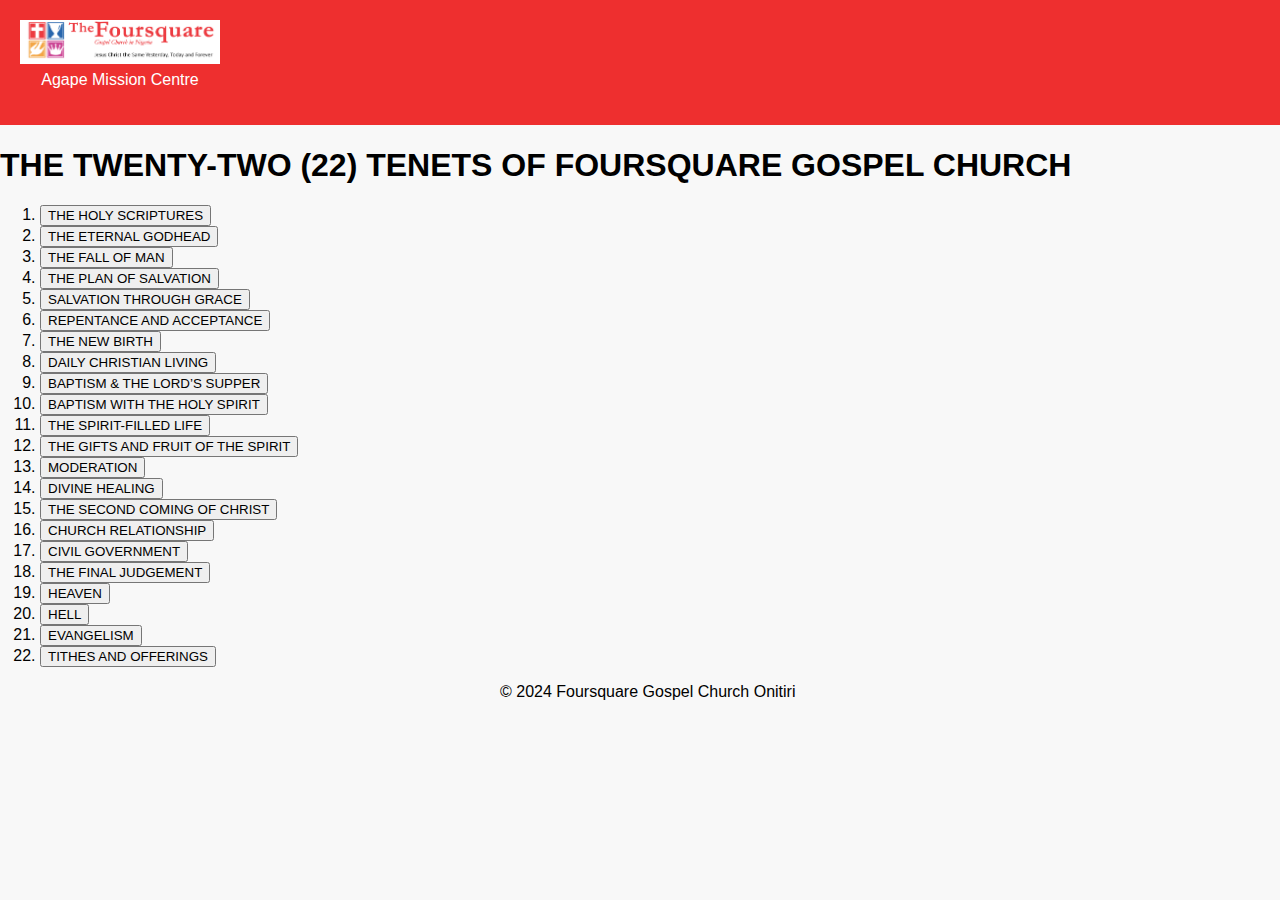
<file: believe.html>
<!DOCTYPE html>
<html lang="en">
    <head>
        <meta charset="UTF-8">
        <meta name="viewport" content="width=device-width, initial-scale=1.0">
        <title>Foursquare Gospel Church Onitiri</title>
        <link rel="stylesheet" href="https://cdnjs.cloudflare.com/ajax/libs/font-awesome/5.15.4/css/all.min.css">
        <link rel="stylesheet" href="styles.css">
        <link rel="icon" type="image/x-icon" href="/media/logoforbar.jpg">
    
    </head>
    <body>
        <header>
            <div class="logo">
                <a href="index.html">
                    <img src="media/flogo.png" alt="Foursquare Gospel Church Onitiri Logo">
                </a>
                <p class="ChurchName">Agape Mission Centre</p>
            </div>
    </header>

    <div class="beliefs">
        <h1>THE TWENTY-TWO (22) TENETS OF FOURSQUARE GOSPEL CHURCH</h1>
        <ol>
            <!-- Tenet 1 -->
            <li>
                <button class="toggle-btn">THE HOLY SCRIPTURES</button>
                <div class="content">
                    <p>We believe that the Bible is God-inspired; perfect, with no mistakes; that God told certain men thousands 
                        of years ago what to write in it; that it is there to help us and to show everybody Jesus-the Son of God, 
                        the Savior of mankind; that it tells people how to live and be saved. (Matt. 24:35; 2 Timothy 3:16,17; Psa. 119:105; 2Pet.
                         1:19-21; 2Tim. 2:15)</p>
                </div>
            </li>
            <!-- Tenet 2 -->
            <li>
                <button class="toggle-btn">THE ETERNAL GODHEAD</button>
                <div class="content">
                    <p>We believe that there is one God, Creator of the universe, eternal, holy, loving, all-powerful and 
                        deserving of our praise and thanks; and that, in the unity of Godhead, there are three, equal and divine: the Father, the 
                        Son and the Holy Spirit;
                    The Father the King of the Universe, full of Glory and Majesty, whose justice demands that sin be punished, but whose love sent His own Son 
                    to take that punishment for us.
                    The Son Jesus Christ, who has always been with the Father, who was born to the virgin Mary by the power of God in Israel about 
                    2000 years ago, who taught and healed people, who died on the cross to take away sins, who lived again to defeat death, who lives 
                    with those who believe in him and defends them in heaven.
                    The Holy Spirit the Spirit of God, always with the Father and Son, but now also with believers in Christ, sent by him to guide and 
                    help them and also in the world to draw people to God and salvation. (Deut. 6:4; John 1:1-3; Matt.1: 23; 1John 5:7; Isa.9: 6; 
                    2 Corinthians 13:14; 1Jn. 5:7)</p>
                </div>
            </li>
            <!-- Tenet 3 -->
            <li>
                <button class="toggle-btn">THE FALL OF MAN</button>
                <div class="content">
                    <p>We believe that man was created in the image of God, but that by voluntary disobedience he fell from perfection. 
                        (Gen1: 27; Gen 3:1-24; Rom. 5:12; Rom. 5:19)</p>
                </div>
            </li>
            <!-- Tenet 4 -->
            <li>
                <button class="toggle-btn">THE PLAN OF SALVATION</button>
                <div class="content">
                    <p>We believe that while we were yet sinners Christ died for us, signing the pardon of all who believe on Him-Jesus.
                         (John 3:16; Romans 5:8; Isa. 55:7; Heb. 7:25;)</p>
                </div>
            </li>
            <!-- Tenet 5 -->
            <li>
                <button class="toggle-btn">SALVATION THROUGH GRACE</button>
                <div class="content">
                    <p>We believe that we have no righteousness and must come to God pleading the righteousness of Christ (Ephesians 2:8;
                        Rom. 3:10; Rom. 3:23; Isa. 64:6; John 6:47; Eph. 2:13)</p>
                </div>
            </li>
            <!-- Tenet 6 -->
            <li>
                <button class="toggle-btn">REPENTANCE AND ACCEPTANCE</button>
                <div class="content">
                    <p>We believe that upon sincere repentance, and a whole-hearted acceptance of Christ, we are justified before God (I John 1:9; 
                        Rom. 5:1,2; Rom. 8:1; Luke 1:77-79; 2 Corinthians 5:17; Galatians 2:20)</p>
                </div>
            </li>
            <!-- Tenet 7 -->
            <li>
                <button class="toggle-btn">THE NEW BIRTH</button>
                <div class="content">
                    <p>We believe that the change, which takes place in the heart and life at conversion, is a very real one (John 3:3; 2Cor. 5:17; 
                        John 15:19; Gal. 2:20; Psa. 1:1,2)</p>
                </div>
            </li>
            <!-- Tenet 8 -->
            <li>
                <button class="toggle-btn">DAILY CHRISTIAN LIVING</button>
                <div class="content">
                    <p>We believe that it is the will of God that we be sanctified daily, growing constantly in the faith (Hebrews 6:1; 
                        1Thess. 4:3; 2Cor. 7:1; Heb. 6:1; Rom. 8:5; Isa. 35:8)</p>
                </div>
            </li>
            <!-- Tenet 9 -->
            <li>
                <button class="toggle-btn">BAPTISM & THE LORD’S SUPPER</button>
                <div class="content">
                    <p>We believe that baptism by immersion in water is a sign to the world of our new birth; that,
                         just as Christ was placed in consider our old self and nature dead and so are we “buried” in water and come up again to eternal life.
                          (Matt.28: 19;Rom.6:4; Acts 2:41).</p>
                    <p>We believe in the commemoration of the Lord’s Supper by the symbolic use of the bread and juice of the vine (I Corinthians 11:24, 25; 
                        1Cor. 11:26; 1Cor. 11; 28; 2Cor. 13:5).</p>
                </div>
            </li>
            <!-- Tenet 10 -->
            <li>
                <button class="toggle-btn">BAPTISM WITH THE HOLY SPIRIT</button>
                <div class="content">
                    <p>We believe that the Baptism with the Holy Spirit is to endue the believer with power; and that His incoming is after the same manner 
                        as in Bible days (Acts 2:4).</p>
                </div>
            </li>
            <!-- Tenet 11 -->
            <li>
                <button class="toggle-btn">THE SPIRIT-FILLED LIFE</button>
                <div class="content">
                    <p>We believe that it is the will of God that we walk in the Spirit daily (Ephesians 4:30-32).</p>
                </div>
            </li>
            <!-- Tenet 12 -->
            <li>
                <button class="toggle-btn">THE GIFTS AND FRUIT OF THE SPIRIT</button>
                <div class="content">
                    <p>We believe that the Holy Spirit has gifts to bestow upon the Christian; and that we should show spiritual fruit as evidence of a
                         Spirit-filled life (I Corinthians 12:1-11; Galatians 5:22).</p>
                </div>
            </li>
            <!-- Tenet 13 -->
            <li>
                <button class="toggle-btn">MODERATION</button>
                <div class="content">
                    <p>We believe that the experience and daily walk of the believer should never lead him into extremes of 
                        fanaticism (Philippians 4:5).</p>
                </div>
            </li>
            <!-- Tenet 14 -->
            <li>
                <button class="toggle-btn">DIVINE HEALING</button>
                <div class="content">
                    <p>We believe that divine healing is the power of Christ to heal the physically sick in answer to the prayer 
                        of faith (James 5:14-16).</p>
                </div>
            </li>
            <!-- Tenet 15 -->
            <li>
                <button class="toggle-btn">THE SECOND COMING OF CHRIST</button>
                <div class="content">
                    <p>We believe that the second coming of Christ is personal and imminent (I Thessalonians 4:16, 17).</p>
                </div>
            </li>
            <!-- Tenet 16 -->
            <li>
                <button class="toggle-btn">CHURCH RELATIONSHIP</button>
                <div class="content">
                    <p>We believe it is our sacred duty to identify ourselves with the visible Body of Christ (Acts 16:5; Hebrews 10:25).</p>
                </div>
            </li>
            <!-- Tenet 17 -->
            <li>
                <button class="toggle-btn">CIVIL GOVERNMENT</button>
                <div class="content">
                    <p>We believe that rulers should be upheld at all times except in things opposed to the will of God (Romans 13:1-5).</p>
                </div>
            </li>
            <!-- Tenet 18 -->
            <li>
                <button class="toggle-btn">THE FINAL JUDGEMENT</button>
                <div class="content">
                    <p>We believe that all shall stand some day before the judgment seat of God, and there receive eternal life or death 
                        (2 Corinthians 5:10).</p>
                </div>
            </li>
            <!-- Tenet 19 -->
            <li>
                <button class="toggle-btn">HEAVEN</button>
                <div class="content">
                    <p>We believe that Heaven is the glorious eternal home of born-again believers (John 14:1-3; Revelation 7:15-17).</p>
                </div>
            </li>
            <!-- Tenet 20 -->
            <li>
                <button class="toggle-btn">HELL</button>
                <div class="content">
                    <p>We believe that hell is the place of eternal torment for all who reject Christ as the Savior (Revelation 20:10,15).</p>
                </div>
            </li>
            <!-- Tenet 21 -->
            <li>
                <button class="toggle-btn">EVANGELISM</button>
                <div class="content">
                    <p>We believe that soul winning is the most important responsibility of the Church (James 5:20).</p>
                </div>
            </li>
            <!-- Tenet 22 -->
            <li>
                <button class="toggle-btn">TITHES AND OFFERINGS</button>
                <div class="content">
                    <p>We believe that the method ordained of God for the support and spread of His cause is by giving of tithes and free-will offerings 
                        (Malachi 3:10; 2 Corinthians 9:7).</p>
                </div>
            </li>
        </ol>
    </div>

    <script src="script.js"></script>
    <p class="copy">&copy; 2024 Foursquare Gospel Church Onitiri</p>
</body>
</html>
</file>
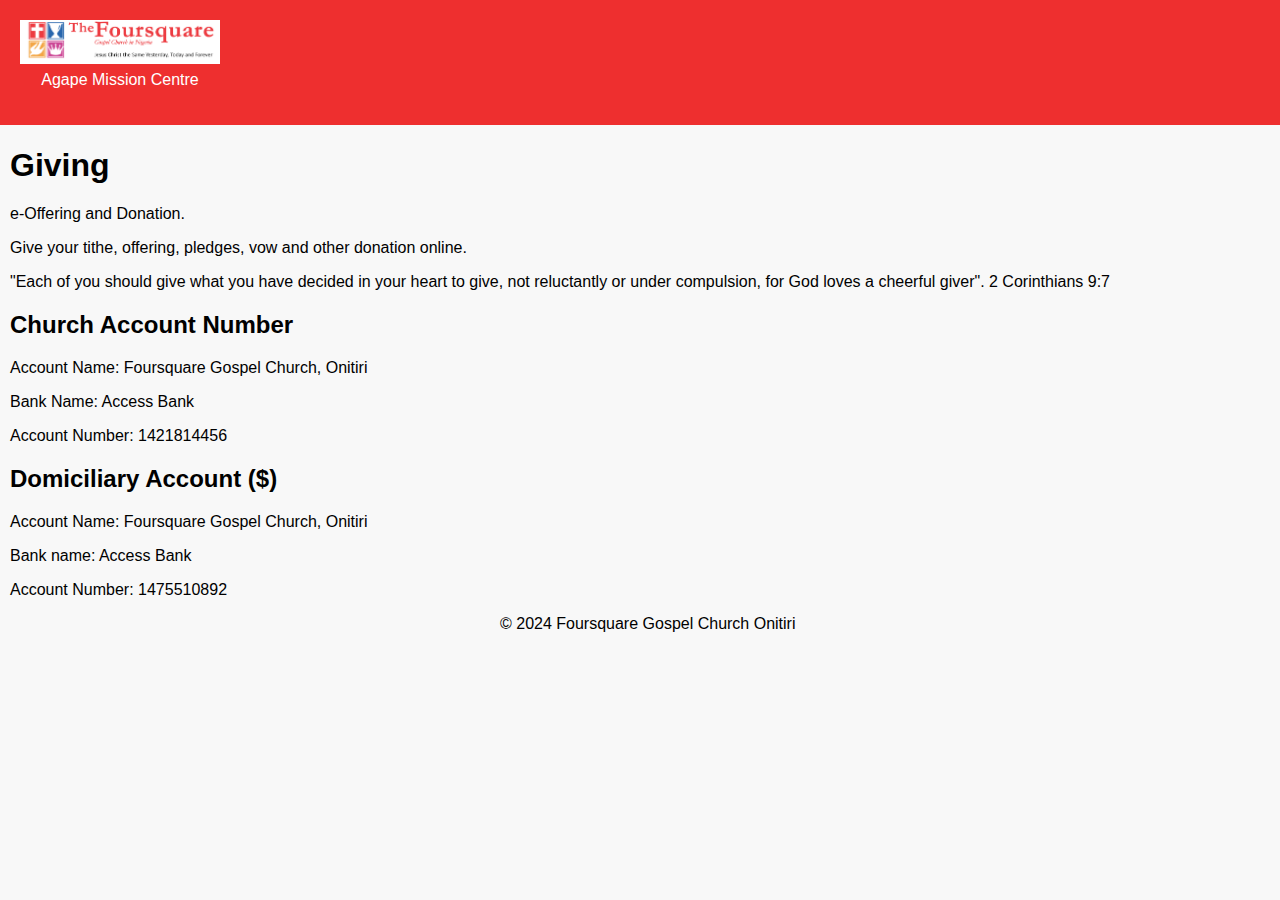
<file: giving.html>
<!DOCTYPE html>
<html lang="en">
    <head>
        <meta charset="UTF-8">
        <meta name="viewport" content="width=device-width, initial-scale=1.0">
        <title>Giving</title>
        <link rel="stylesheet" href="https://cdnjs.cloudflare.com/ajax/libs/font-awesome/5.15.4/css/all.min.css">
        <link rel="stylesheet" href="styles.css">
        <link rel="icon" type="image/x-icon" href="/media/logoforbar.jpg">
    
    </head>
    <body>
        <header>
            <div class="logo">
                <a href="index.html">
                    <img src="media/flogo.png" alt="Foursquare Gospel Church Onitiri Logo">
                </a>
                <p class="ChurchName">Agape Mission Centre</p>
            </div>
    </header>
    <div class="container">
        <h1>Giving</h1>
        <p>e-Offering and Donation.</p>
        <p>Give your tithe, offering, pledges, vow and other donation online.</p>

        <p>"Each of you should give what you have decided in your heart to give, not reluctantly or under compulsion, 
            for God loves a cheerful giver". 2 Corinthians 9:7</p>

        <div class="account">
            <h2>Church Account Number</h2>
            <p>Account Name: Foursquare Gospel Church, Onitiri</p>
            <p>Bank Name: Access Bank</p>
            <p>Account Number: 1421814456</p>
        </div>
        <div class="domiciliary-account">
            <h2>Domiciliary Account ($)</h2>
            <p>Account Name: Foursquare Gospel Church, Onitiri</p>
            <p>Bank name: Access Bank</p>
            <p>Account Number: 1475510892</p>
        </div>

       <!-- <div class="Crypto-currency-donation"> 
            <h2>You can also give in Crypto-currency</h2>
            <p>ENS</p>
            <P>fgconitiri.eth</P>
        </div>-->
        

    </div>
    <p class="copy">&copy; 2024 Foursquare Gospel Church Onitiri</p>
</body>
</html>
</file>
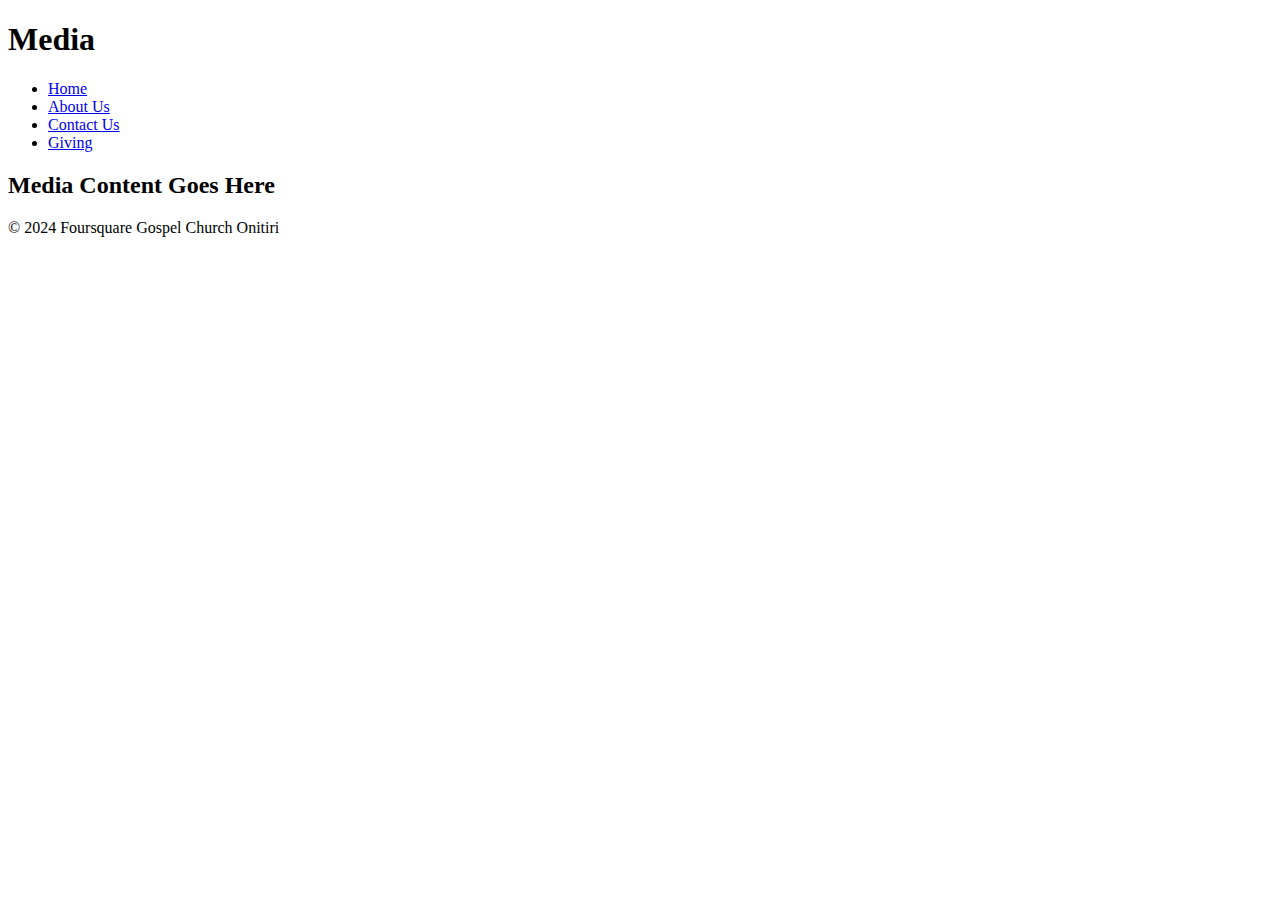
<file: media.html>
<!DOCTYPE html>
<html lang="en">
<head>
    <meta charset="UTF-8">
    <meta name="viewport" content="width=device-width, initial-scale=1.0">
    <title>Media - Foursquare Gospel Church</title>
    <link rel="icon" type="image/x-icon" href="/media/logoforbar.jpg">
</head>
<body>
    <header>
        <h1>Media</h1>
        <nav>
            <ul>
                <li><a href="index.html">Home</a></li>
                <li><a href="about.html">About Us</a></li>
                <li><a href="contact.html">Contact Us</a></li>
                <li><a href="giving.html">Giving</a></li>
            </ul>
        </nav>
    </header>
    <main>
        <h2>Media Content Goes Here</h2>
    </main>
    <footer>
        <p class="copy">&copy; 2024 Foursquare Gospel Church Onitiri</p>
    </footer>
</body>
</html>
</file>
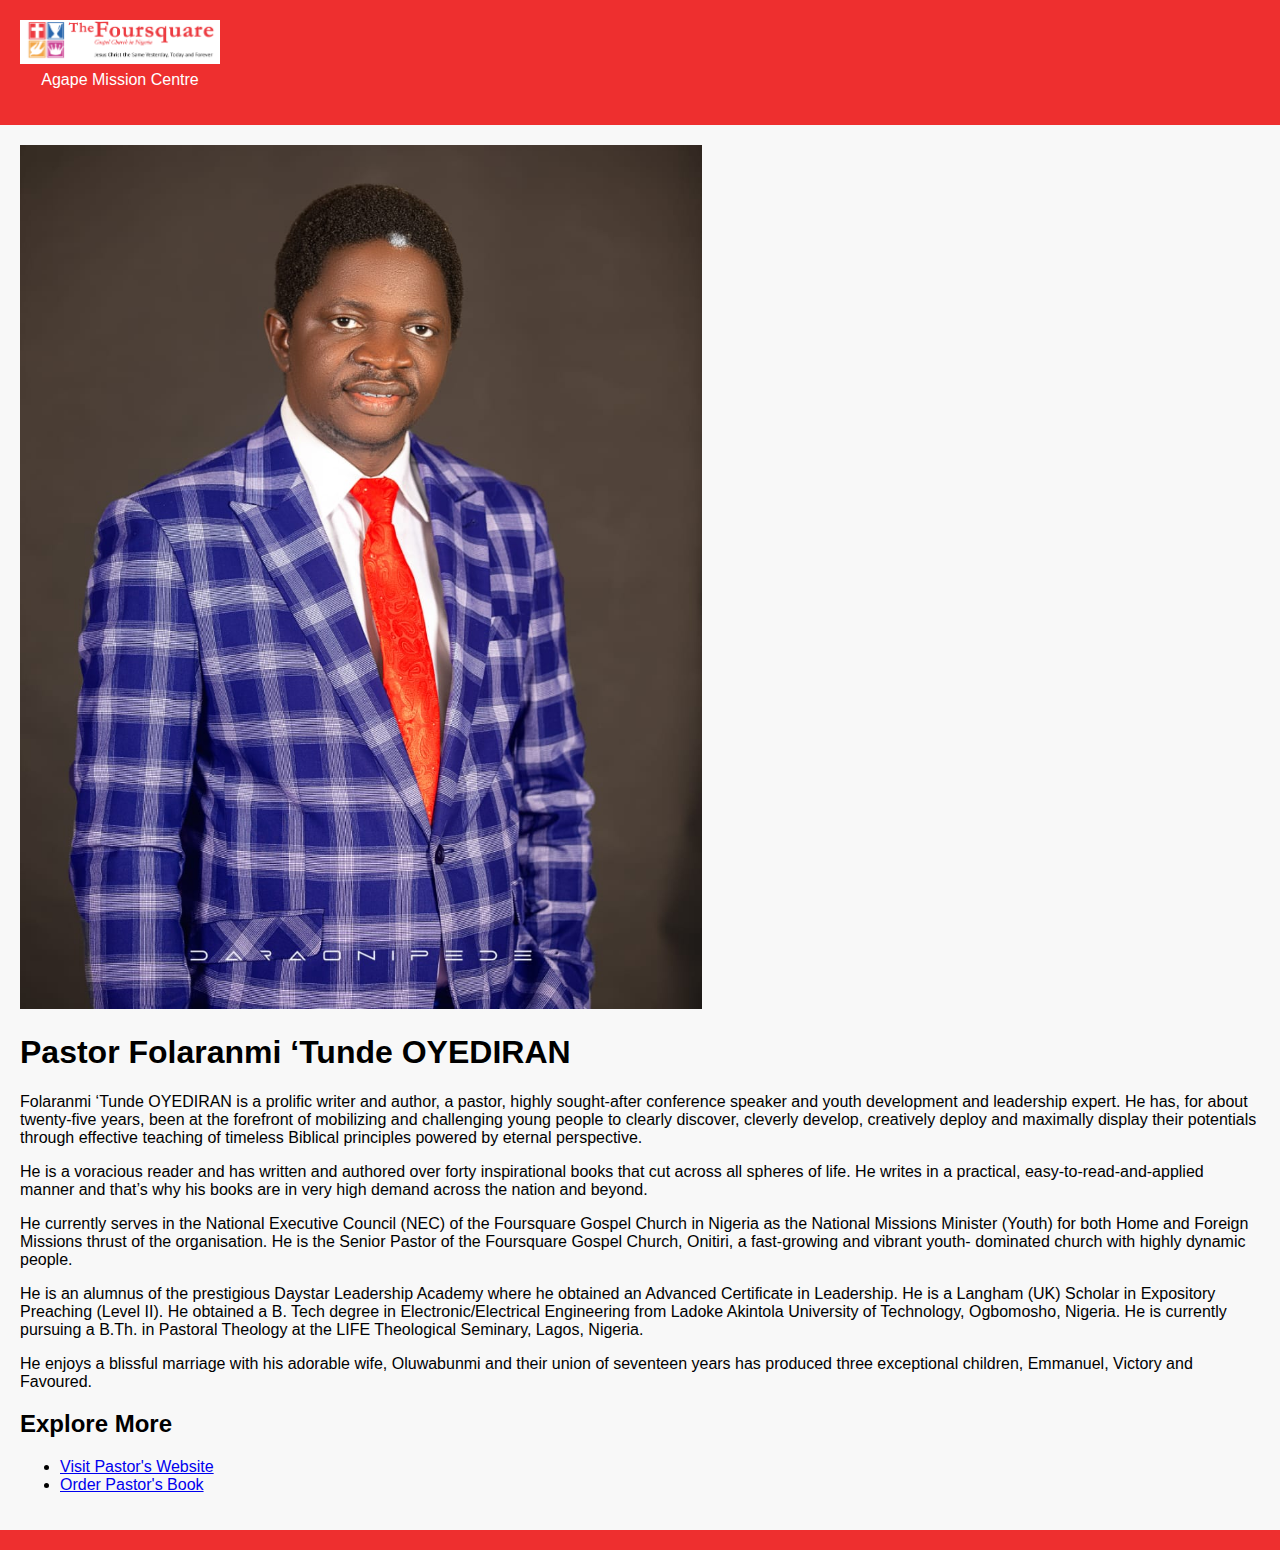
<file: meet-our-pastor.html>
<!DOCTYPE html>
<html lang="en">
    <head>
        <meta charset="UTF-8">
        <meta name="viewport" content="width=device-width, initial-scale=1.0">
        <title>Meet Our Pastor</title>
        <link rel="stylesheet" href="https://cdnjs.cloudflare.com/ajax/libs/font-awesome/5.15.4/css/all.min.css">
        <link rel="stylesheet" href="styles.css">
        <link rel="icon" type="image/x-icon" href="/media/logoforbar.jpg">
    
    </head>
    <body>
        <header>
            <div class="logo">
                <a href="index.html">
                    <img src="media/flogo.png" alt="Foursquare Gospel Church Onitiri Logo">
                </a>
                <p class="ChurchName">Agape Mission Centre</p>
            </div>
    </header>
    <main>
        <section class="pastor-biography">
            <div>
                <img class="pastor-biography-picture" src="media/meet our pastor.jpg" alt="Pastor Folaranmi ‘Tunde OYEDIRAN">
            </div>
            <div class="pastor-details">
                <h1>Pastor Folaranmi ‘Tunde OYEDIRAN</h1>
                <p>
                    Folaranmi ‘Tunde OYEDIRAN is a prolific writer and author, a pastor, highly sought-after conference
                    speaker and youth development and leadership expert. He has, for about twenty-five years, been at the
                    forefront of mobilizing and challenging young people to clearly discover, cleverly develop, creatively
                    deploy and maximally display their potentials through effective teaching of timeless Biblical principles
                    powered by eternal perspective.
                </p>
                <p>
                    He is a voracious reader and has written and authored over forty inspirational books that cut across all
                    spheres of life. He writes in a practical, easy-to-read-and-applied manner and that’s why his books are in
                    very high demand across the nation and beyond.
                </p>
                <p>
                    He currently serves in the National Executive Council (NEC) of the Foursquare Gospel Church in Nigeria
                    as the National Missions Minister (Youth) for both Home and Foreign Missions thrust of the organisation.
                    He is the Senior Pastor of the Foursquare Gospel Church, Onitiri, a fast-growing and vibrant youth-
                    dominated church with highly dynamic people.
                </p>
                <p>
                    He is an alumnus of the prestigious Daystar Leadership Academy where he obtained an Advanced
                    Certificate in Leadership. He is a Langham (UK) Scholar in Expository Preaching (Level II). He obtained a
                    B. Tech degree in Electronic/Electrical Engineering from Ladoke Akintola University of Technology,
                    Ogbomosho, Nigeria. He is currently pursuing a B.Th. in Pastoral Theology at the LIFE Theological
                    Seminary, Lagos, Nigeria.
                </p>
                <p>
                    He enjoys a blissful marriage with his adorable wife, Oluwabunmi and their union of seventeen years has
                    produced three exceptional children, Emmanuel, Victory and Favoured.
                </p>
                <section class="external-links">
                    <h2>Explore More</h2>
                    <ul>
                        <li><a href="https://theftobrand.com" target="_blank">Visit Pastor's Website</a></li>
                        <li><a href="https://selar.co/88hg" target="_blank">Order Pastor's Book</a></li>
                    </ul>
                </section>
            </div>
        </section>
    </main>
    <footer>
        <!-- Footer content goes here -->
    </footer>
</body>
</html>
</file>
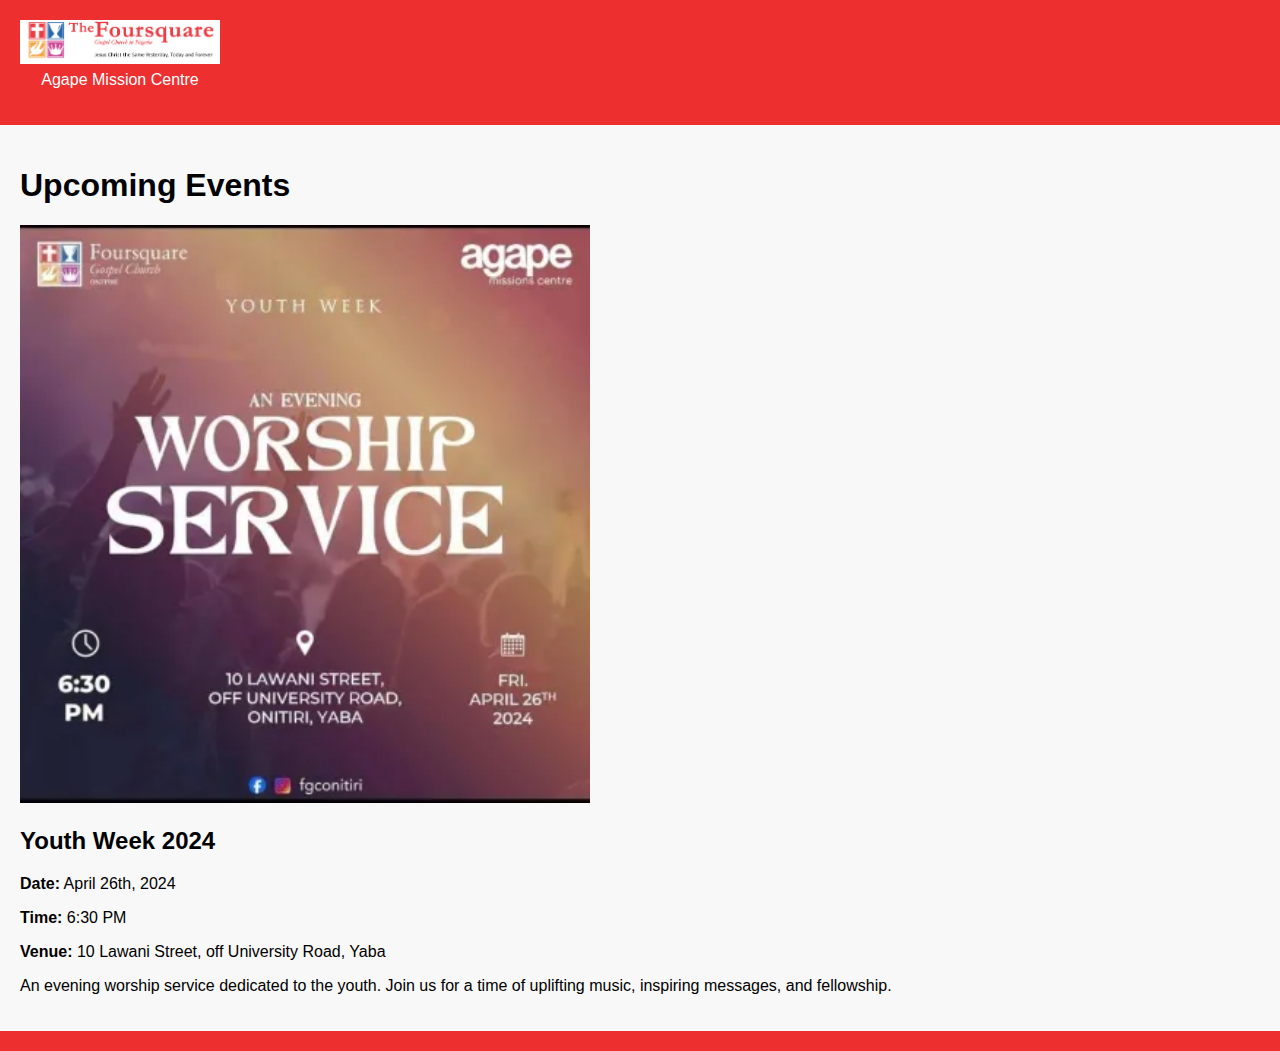
<file: Upcoming-Event.html>
<!DOCTYPE html>
<html lang="en">
    <head>
        <meta charset="UTF-8">
        <meta name="viewport" content="width=device-width, initial-scale=1.0">
        <title>Upcoming Event</title>
        <link rel="stylesheet" href="https://cdnjs.cloudflare.com/ajax/libs/font-awesome/5.15.4/css/all.min.css">
        <link rel="stylesheet" href="styles.css">
        <link rel="icon" type="image/x-icon" href="/media/logoforbar.jpg">
    
    </head>
    <body>
        <header>
            <div class="logo">
                <a href="index.html">
                    <img src="media/flogo.png" alt="Foursquare Gospel Church Onitiri Logo">
                </a>
                <p class="ChurchName">Agape Mission Centre</p>
            </div>
    </header>
    <nav>
        <!-- Navigation links can be added here -->
    </nav>
    <main>
        <section class="upcoming-events">
            <h1>Upcoming Events</h1>
            <div class="event">
                <img class="event-picture" src="media/youthweek.webp" alt="Youth Week 2024 Flier">
                <h2>Youth Week 2024</h2>
                <p><strong>Date:</strong> April 26th, 2024</p>
                <p><strong>Time:</strong> 6:30 PM</p>
                <p><strong>Venue:</strong> 10 Lawani Street, off University Road, Yaba</p>
                <p>An evening worship service dedicated to the youth. Join us for a time of uplifting music, inspiring messages, and fellowship.</p>
            </div>
            <!-- Add more events as needed -->
        </section>
    </main>
    <footer>
        <!-- Footer content goes here -->
    </footer>
</body>
</html>
</file>
<file: styles.css>
body {
  font-family: Arial, sans-serif;
  margin: 0;
  padding: 0;
  background-color: #f8f8f8; /* Light gray background */
}

header {
  background-color: rgb(238, 47, 47);
  color: #fff; 
  padding: 20px;
  display: flex;
  justify-content: space-between;
  align-items: center;
}

.logo {
  display: flex;
  flex-direction: column;
  justify-content: center; 
  align-items: center; 
}

.logo img {
  width: 100%; 
  max-width: 320px; 
}


.ChurchName {
  margin-top: 3px; 
}


.contact-info p {
  margin-top: 20px;
  margin-left: 5px;
  color:black; /* Dark gray text color */
  
}

.contact-info a {
  color: black; /* Dark gray link color */
  text-decoration: none;
  
}

.contact-info a:hover {
  text-decoration: underline;
}

.contact-info i {
  margin-right: 5px; 
  
}

main {
  padding: 20px;
}

.about-us {
  margin-top: 20px; 
  background-color: #87ceeb; /* Gold background */
  color: white; /* Dark gray text color */
  padding: 20px;
  margin-bottom: 20px;
}

.about-us ul {
  list-style-type: none;
  padding: 0;
}

.about-us ul li {
  margin-bottom: 10px;
}

.worship-services {
  background-color: gold; /* Sky blue background  #ff6347;*/
  color: #fff; /* White text color */
  padding: 20px;
  margin-bottom: 20px;
}

footer {
  background-color: rgb(238, 47, 47); /* Purple background */
  color: #fff; /* White text color */
  padding: 10px;
  text-align: center;
}

.background-slider {
  overflow: hidden;
}

.background-images {
  display: flex;
  animation: slideImages 40s infinite; 
 
  
}

.background-images img {
  width: 100%;
  height: auto;
}

@keyframes slideImages {
  0% {
    transform: translateX(0);
  }
  10% {
    transform: translateX(-10%);
  }
  20% {
    transform: translateX(-20%);
  }
  30% {
    transform: translateX(-30%);
  }
  40% {
    transform: translateX(-40%);
  }
  50% {
    transform: translateX(-50%);
  }
  60% {
    transform: translateX(-60%);
  }
  70% {
    transform: translateX(-70%);
  }
  80% {
    transform: translateX(-80%);
  }
  90% {
    transform: translateX(-90%);
  }
  100% {
    transform: translateX(0);
  }
}
.custom-bullet-list {
  list-style-type: none;
}

.custom-bullet-list li::before {
  content: "\1F449"; 
  font-family: 'Segoe UI Emoji', sans-serif; 
  font-size: 1.5em; 
  margin-right: 10px;
}

.form-group {
  margin-top: 10px;
}

.submit {
  margin-left: 140px;
}
.message{
margin-bottom: 400px;
}

.container{
  margin-left: 10px;
}

/* styles.css */
.beliefs .content {
  display: none;
}

.beliefs .content.active {
  display: block;
}


.logo {
  text-align: center;
}

.logo img {
  max-width: 200px; /* Adjust logo size as needed */
}

.church-name {
  font-size: 50px;
  color:white;
  
}

.copy{
  margin-left: 500px;
  margin-top: 1px;
}

.Navigations a {
  margin-left: 1px;
  color: white;
}

.event-picture {
  width: 46%;
  height: auto;
}

.pastor-biography-picture {
  width: 55%;
  height: auto;
}
</file>
